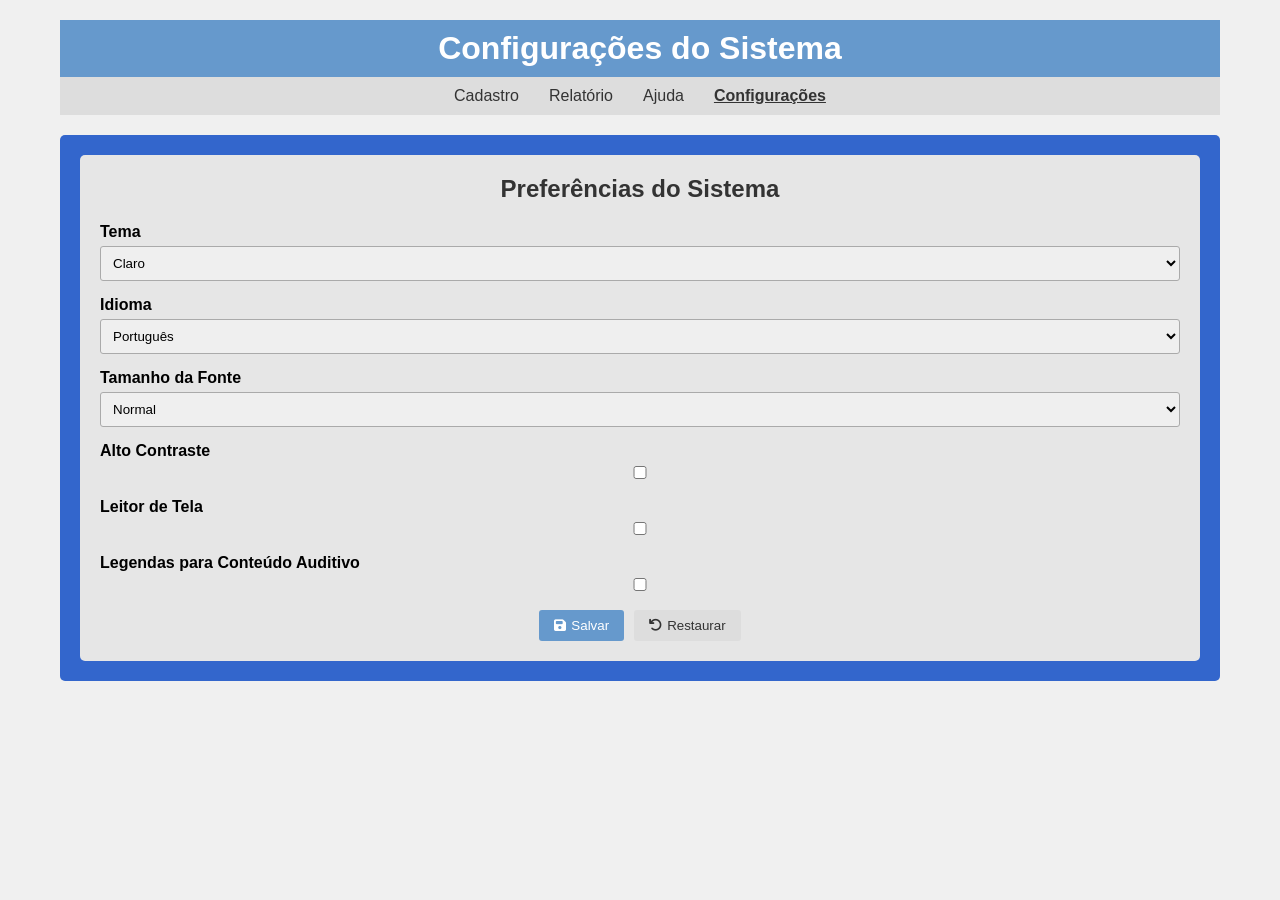
<file: configuracoes.html>
<!DOCTYPE html>
<html lang="pt-br">
<head>
  <meta charset="UTF-8" />
  <meta name="viewport" content="width=device-width, initial-scale=1.0"/>
  <title>Configurações - Sistema de Controle de Serviços</title>
  <link rel="stylesheet" href="https://cdnjs.cloudflare.com/ajax/libs/font-awesome/6.4.0/css/all.min.css"/>
  <style>
    * {
      margin: 0;
      padding: 0;
      box-sizing: border-box;
      font-family: Arial, sans-serif;
    }

    body {
      background-color: #f0f0f0;
    }

    .container {
      width: 100%;
      max-width: 1200px;
      margin: 0 auto;
      padding: 20px;
    }

    header {
      background-color: #6699cc;
      color: white;
      padding: 10px 0;
      text-align: center;
    }

    nav {
      background-color: #ddd;
      padding: 10px 0;
    }

    nav ul {
      list-style-type: none;
      display: flex;
      justify-content: center;
    }

    nav ul li {
      margin: 0 15px;
    }

    nav ul li a {
      text-decoration: none;
      color: #333;
    }

    nav ul li a[aria-current="page"] {
      font-weight: bold;
      text-decoration: underline;
    }

    .content {
      background-color: #3366cc;
      padding: 20px;
      margin-top: 20px;
      border-radius: 5px;
    }

    .form-container {
      background-color: #e6e6e6;
      padding: 20px;
      border-radius: 5px;
    }

    .form-title {
      text-align: center;
      margin-bottom: 20px;
      color: #333;
    }

    .form-group {
      margin-bottom: 15px;
    }

    label {
      display: block;
      margin-bottom: 5px;
      font-weight: bold;
    }

    select, input[type="checkbox"] {
      width: 100%;
      padding: 8px;
      border: 1px solid #aaa;
      border-radius: 3px;
    }

    .buttons {
      display: flex;
      justify-content: center;
      gap: 10px;
      margin-top: 15px;
    }

    .btn {
      background-color: #6699cc;
      color: white;
      border: none;
      padding: 8px 15px;
      border-radius: 3px;
      cursor: pointer;
      display: flex;
      align-items: center;
      gap: 5px;
    }

    .btn:hover {
      background-color: #557bb5;
    }

    .btn-reset {
      background-color: #ddd;
      color: #333;
    }

    @media (max-width: 768px) {
      .form-group {
        flex-direction: column;
      }
    }
  </style>
</head>
<body>
  <div class="container">
    <header>
      <h1>Configurações do Sistema</h1>
    </header>

    <nav>
      <ul>
        <li><a href="index.html">Cadastro</a></li>
        <li><a href="relatorio.html">Relatório</a></li>
        <li><a href="ajuda.html">Ajuda</a></li>
        <li><a href="configuracoes.html" aria-current="page">Configurações</a></li>
      </ul>
    </nav>

    <div class="content">
      <div class="form-container">
        <h2 class="form-title">Preferências do Sistema</h2>
        <form id="config-form" aria-label="Formulário de configurações">
          <div class="form-group">
            <label for="theme">Tema</label>
            <select id="theme" name="theme">
              <option value="light">Claro</option>
              <option value="dark">Escuro</option>
            </select>
          </div>

          <div class="form-group">
            <label for="language">Idioma</label>
            <select id="language" name="language">
              <option value="pt-br">Português</option>
              <option value="en-us">Inglês</option>
              <option value="es">Espanhol</option>
            </select>
          </div>

          <div class="form-group">
            <label for="font-size">Tamanho da Fonte</label>
            <select id="font-size" name="font-size">
              <option value="normal">Normal</option>
              <option value="large">Grande</option>
              <option value="x-large">Muito Grande</option>
            </select>
          </div>

          <div class="form-group">
            <label for="high-contrast">Alto Contraste</label>
            <input type="checkbox" id="high-contrast" name="high-contrast" aria-label="Ativar alto contraste">
          </div>

          <div class="form-group">
            <label for="screen-reader">Leitor de Tela</label>
            <input type="checkbox" id="screen-reader" name="screen-reader" aria-label="Ativar suporte a leitor de tela">
          </div>

          <div class="form-group">
            <label for="subtitle-toggle">Legendas para Conteúdo Auditivo</label>
            <input type="checkbox" id="subtitle-toggle" name="subtitle-toggle" aria-label="Ativar legendas automáticas">
          </div>

          <div class="buttons">
            <button type="submit" class="btn" title="Salvar Configurações">
              <i class="fas fa-save"></i> Salvar
            </button>
            <button type="reset" class="btn btn-reset" title="Restaurar Padrões">
              <i class="fas fa-undo"></i> Restaurar
            </button>
          </div>
        </form>
      </div>
    </div>
  </div>
 <script src="preferencias.js" defer></script>
</body>


</html>
</file>
